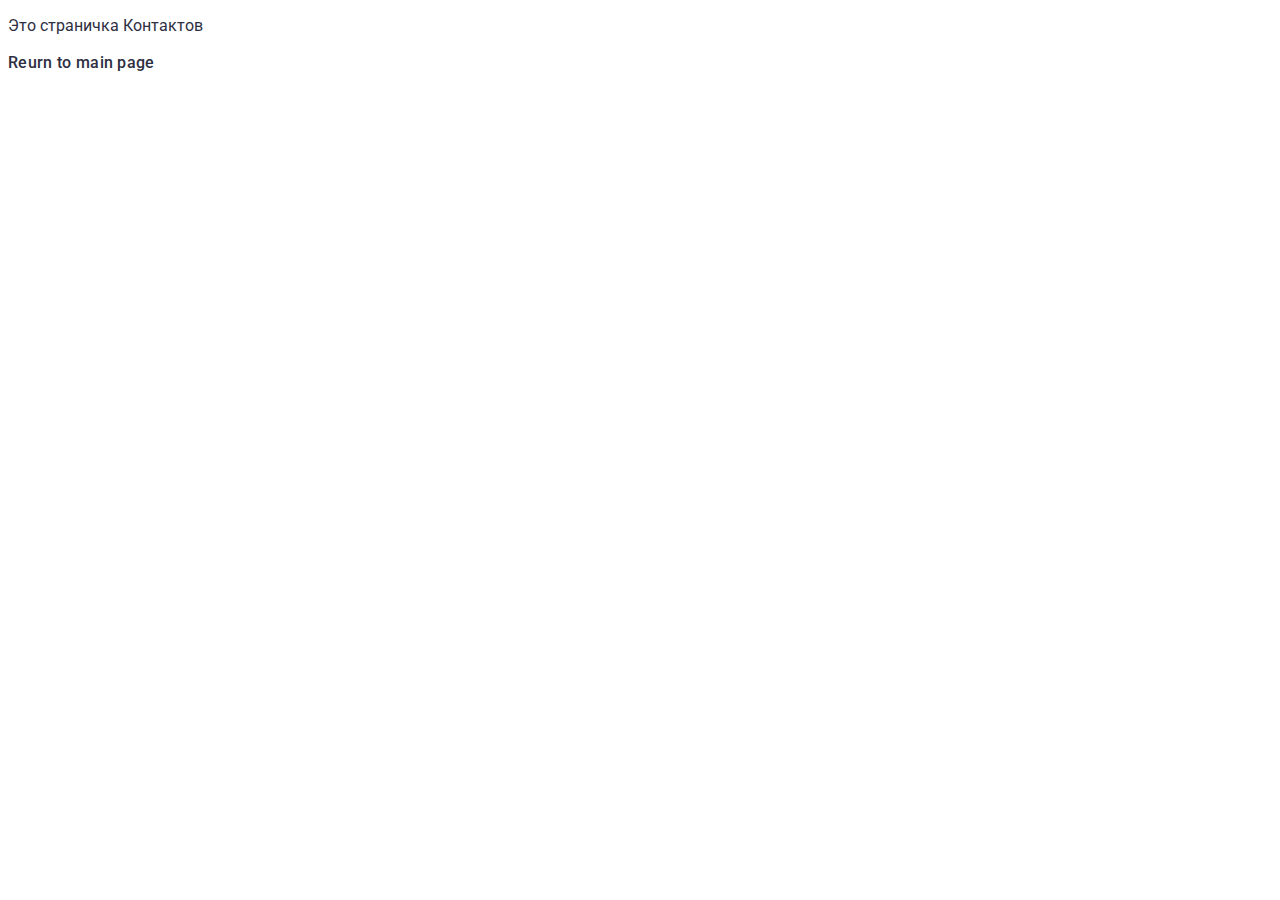
<file: contacts.html>
<!DOCTYPE html>
<html lang="en">
  <head>
    <meta charset="UTF-8">
    <meta http-equiv="X-UA-Compatible" content="IE=edge">
    <meta name="viewport" content="width=device-width, initial-scale=1.0">
    <link href="https://fonts.googleapis.com/css2?family=Raleway:wght@700;800&family=Roboto:wght@400;500;700;900&display=swap"
    rel="stylesheet">
    <title>Web Studio</title>
    <link rel="stylesheet" href="https://cdnjs.cloudflare.com/ajax/libs/modern-normalize/1.1.0/modern-normalize.min.css" integrity="sha512-wpPYUAdjBVSE4KJnH1VR1HeZfpl1ub8YT/NKx4PuQ5NmX2tKuGu6U/JRp5y+Y8XG2tV+wKQpNHVUX03MfMFn9Q==" crossorigin="anonymous" referrerpolicy="no-referrer">
    <!-- <link rel="stylesheet" href="./css/reset.css"> -->
    <link rel="stylesheet" href="./css/styles.css">
  </head>
  <body>
    <p>Это страничка Контактов</p>
    <a href="./index.html" class="header-item-link">Reurn to main page</a>
  </body>
</html>
</file>
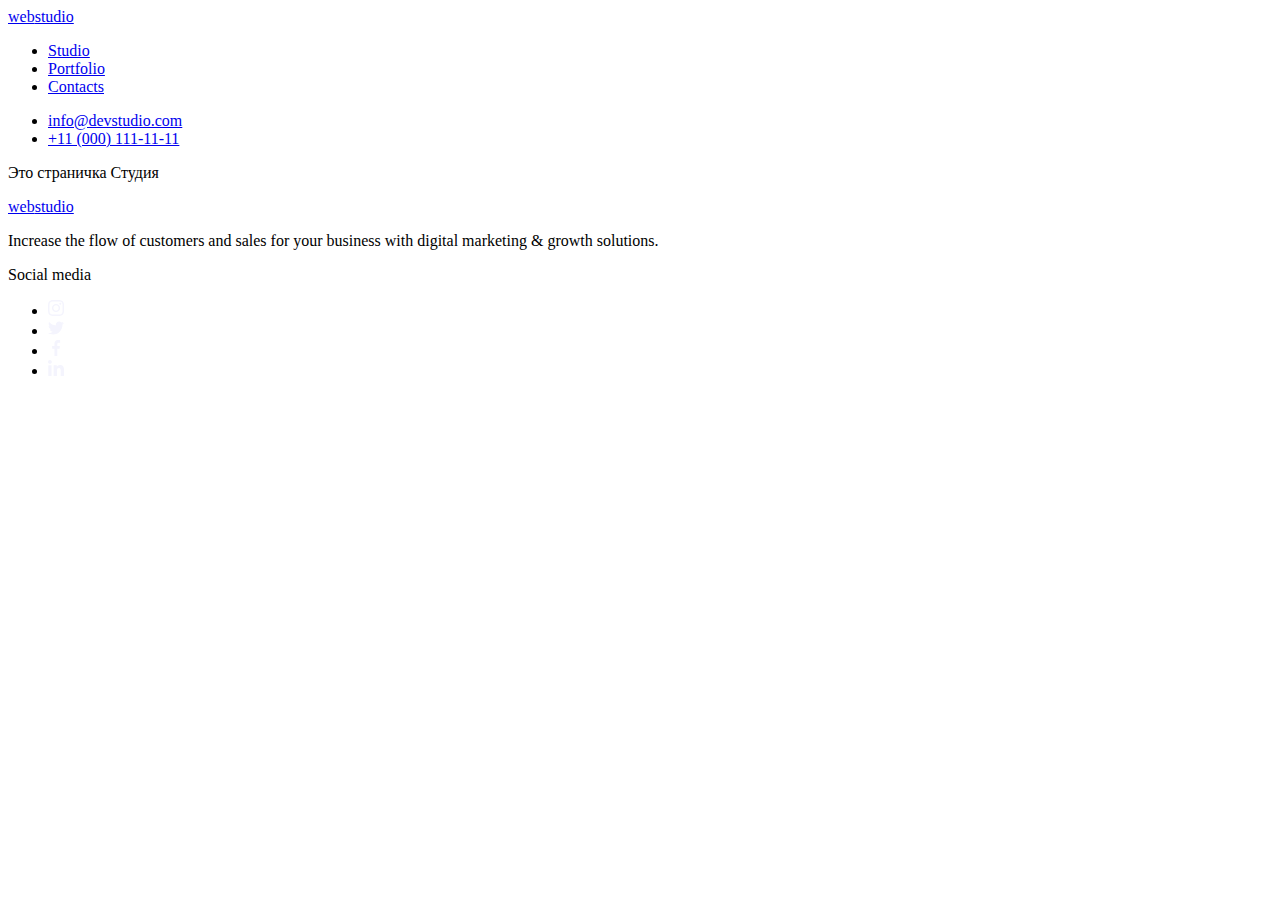
<file: studio.html>
<!DOCTYPE html>
<html lang="en">
<head>
    <meta charset="UTF-8">
    <meta http-equiv="X-UA-Compatible" content="IE=edge">
    <meta name="viewport" content="width=device-width, initial-scale=1.0">
    <title>Studio</title>
</head>
<body>
    <header class="header">
      <div class="container header-container">
        <nav class="header-nav">
          <a href="./index.html" class="header-logo"
            >web<span class="header-logo-text">studio</span></a
          >
          <ul class="header-list">
            <li class="header-list-item current">
              <a href="./index.html" class="header-item-link">Studio</a>
            </li>
            <li class="header-list-item">
              <a href="./portfolio.html" class="header-item-link">Portfolio</a>
            </li>
            <li class="header-list-item">
              <a href="./contacts.html" class="header-item-link">Contacts</a>
            </li>
          </ul>
        </nav>
        <ul class="header-auth">
          <li class="header-auth-item">
            <a href="mailto:info@devstudio.com" class="header-auth-item-link"
              >info@devstudio.com</a
            >
          </li>
          <li class="header-auth-item">
            <a href="tel:+110001111111" class="header-auth-item-link"
              >+11 (000) 111-11-11</a
            >
          </li>
        </ul>
      </div>
    </header>
    <main>
     <p>Это страничка Студия</p>
    </main>
    <footer class="footer">
      <div class="container footer-block">
        <div class="footer-weblogo">
          <a href="./index.html" class="footer-logo"
            >web<span class="footer-logo-text">studio</span>
          </a>
          <p class="footer-text">
            Increase the flow of customers and sales for your business with
            digital marketing & growth solutions.
          </p>
        </div>
        <div class="footer-social">
          <p class="footer-social-text">Social media</p>
          <ul class="footer-social-list">
            <li class="footer-social-list-item">
              <a
                href="https://instagram.com"
                class="footer-social-list-item-link"
              >
                <svg
                  class="footer-social-list-item-link-svg"
                  width="16px"
                  height="16px"
                >
                  <use
                    href="./image/icon.svg#icon-instagram"
                    class="icon-instagram"
                  ></use>
                </svg>
              </a>
            </li>
            <li class="footer-social-list-item">
              <a
                href="https://twitter.com"
                class="footer-social-list-item-link"
              >
                <svg
                  class="footer-social-list-item-link-svg"
                  width="16px"
                  height="16px"
                >
                  <use
                    href="./image/icon.svg#icon-twitter"
                    class="icon-twitter"
                  ></use>
                </svg>
              </a>
            </li>
            <li class="footer-social-list-item">
              <a
                href="https://facebook.com"
                class="footer-social-list-item-link"
              >
                <svg
                  class="footer-social-list-item-link-svg"
                  width="16px"
                  height="16px"
                >
                  <use
                    href="./image/icon.svg#icon-facebook"
                    class="icon-facebook"
                  ></use>
                </svg>
              </a>
            </li>
            <li class="footer-social-list-item">
              <a
                href="https://linkedin.com"
                class="footer-social-list-item-link"
              >
                <svg
                  class="footer-social-list-item-link-svg"
                  width="16px"
                  height="16px"
                >
                  <use
                    href="./image/icon.svg#icon-linkedin"
                    class="icon-linkedin"
                  ></use>
                </svg>
              </a>
            </li>
          </ul>
        </div>
      </div>
    </footer> 
</body>
</html>
</file>
<file: css/styles.css>
:root {
  --first-background-color: #ffffff;
  --second-background-color: #f4f4fd;
  --main-color: #2e2f42;
  --seconary-color: #434455;
  --third-color: #4d5ae5;
  --fouth-color: #e7e9fc;
  --fifth-color: #404bbf;
  --sixth-color: #8e8f99;
  --eight-color: #31d0aa;
  --nine-color: #FCFCFC;
  --ten-color: #757575;
  --eleven-color: #afb1b8;

}

*,
*::before,
*::after {
  box-sizing: border-box;
}

body {
  font-family: "Roboto", sans-serif;
  color: var(--main-color);
}

   
.header-logo {
  font-family: "Raleway";
  font-weight: 800;
  font-size: 18px;
  line-height: 1.17;
  letter-spacing: 0.03em;
  text-transform: uppercase;
  color: var(--third-color); 
   
}


.header-logo-text {
  color: var(--main-color);
   
}
 

.container {
  padding-right: 16px;
  padding-left: 16px;
  margin-left: auto;
  margin-right: auto;
  
    
}  

@media screen  and (max-width: 427px) {
  .container {
    width: 100vw;
 
  }
}

@media screen and (min-width: 480px) {
    .container {
    width: 428px;
    margin-left: auto;
    margin-right: auto;
    
    }
  }

  @media screen and (min-width: 768px) {
    .container {
    width: 768px;
  }
}

  @media screen and (min-width: 1200px) {
    .container {
    width: 1160px;
  }
}

  /* header-mobil */ 

.header {
  padding-top: 24px;
  padding-bottom: 24px;
  
}



.header-nav {
  position: relative;
}

.header-list {
  display: none;

}

.header-auth {
  display: none;

}

@media screen and (max-width: 767px) {
  

.mobile-menu {
  position: fixed;
  width: 100vw;
  height: 100vh;
  top: 0;
  left: 0;
  z-index: 1000;
  background-color: var(--first-background-color);
  box-shadow: 0px 2px 1px rgba(46, 47, 66, 0.08), 0px 1px 1px rgba(46, 47, 66, 0.16), 0px 1px 6px rgba(46, 47, 66, 0.08);

  opacity: 0;
  visibility: hidden;
  pointer-events: none;
  transition: opacity 250ms cubic-bezier(0.4, 0, 0.2, 1), visibility 250ms cubic-bezier(0.4, 0, 0.2, 1);

}

.mobile-menu-open {
  position: absolute;
  top: 0;
  right: 0;
  padding: 0;
  line-height: 0;
  border: none;
  background-color: transparent;
  transition: backround-color 250ms cubic-bezier(0.4, 0, 0.2, 1);



}

.mobile-menu-open-icon {
  
width: 30px;
height: 19px;

stroke: var(--main-color);

}
 
.is-open {
  opacity: 1;
  visibility: visible;
  pointer-events: auto;
  transition: opacity 250ms cubic-bezier(0.4, 0, 0.2, 1), visibility 250ms cubic-bezier(0.4, 0, 0.2, 1);

}

.mobile-menu-container {
  position: relative;
  padding-left: 40px;
  padding-top: 40px;
  padding-bottom: 40px;
  height: 100%;
  display: flex;
  flex-direction: column;
  justify-content: space-between;
}

.mobile-menu-close-btn {
  position: absolute;
  top: 40px;
  right: 40px;
  width: 24px;
  height: 24px;
  background-color: transparent;
  border: none;
  border-radius: 50%;
  background-color: var(--fouth-color);
  border: 1px solid rgba(0, 0, 0, 0.1);
  transition: backround-color 250ms cubic-bezier(0.4, 0, 0.2, 1);



}


.mobile-menu-close-icon {
  width: 8px;
  height: 8px;

} 

.mobile-nav-list {
  margin-top: 40px;
}

.mobile-nav-link {
font-weight: 700;
font-size: 36px;
line-height: 1.1;
letter-spacing: 0.02em;
text-transform: capitalize;

color: var(--main-color);

}

.mobile-nav-link-contacts {
  color: var(--fifth-color);
}


.mobile-nav-contacts-link-item {
  font-weight: 500;
  font-size: 20px;
  line-height: 1.2;
  color: var(--seconary-color);
 
}

.mobile-nav-contacts-link-item:last-child {
  margin-top: 40px;
}

.mobile-nav-phone-link {

  font-weight: 600;
  font-size: 36px;
  line-height: 1.11;

  text-transform: capitalize;
  color: var(--fifth-color);
}

.mobile-nav-social {
  display: flex;
  align-items: center;
  margin-top: 48px;
  column-gap: 15%;
    
}

.mobile-nav-social-img {
  width: 24px;
  height: 24px;
  fill: var(--second-background-color);
  
}

.mobile-nav-social-icon {
  width: 40px;
  height: 40px;
}

.mobile-nav-social-link {
  display: flex;
  justify-content: center;
  align-items: center;
  background-color: var(--third-color);
  width: 100%;
  height: 100%;
  border-radius: 50%;

}


/* hero-mobile */

.hero {
  padding: 112px 0;
  text-align: center;
  display: block;
  background-color: var(--main-color);
  max-width: 480px;
  margin-left: auto;
  margin-right: auto;
  background-image: linear-gradient(
      to right,
      rgba(46, 47, 66, 0.7),
      rgba(46, 47, 66, 0.7)
    ),
    url(../image/dark-bg.jpg);
  background-size: cover;
}

@media (min-device-pixel-ratio: 2),
  (min-resolution: 192dpi),
  (min-resolution: 2dppx) {
 .hero {
    background-image: linear-gradient(
      to right,
      rgba(46, 47, 66, 0.7),
      rgba(46, 47, 66, 0.7)
    ),
    url(../image/dark-bg@2x.jpg);
   
  }
}

.hero-title {
margin: 0 auto;
max-width: 320px;
font-family: 'Roboto';
font-style: normal;
font-weight: 700;

font-size: 36px;
line-height: 1.11;


letter-spacing: 0.02em;
text-transform: capitalize;

color: var(--first-background-color);
}


.hero-btn {
  padding: 16px 32px;
  margin-top: 72px;
  font-weight: 500;
  font-size: 16px;
  line-height: 1.19;
  letter-spacing: 0.04em;
  color: var(--first-background-color);
  background-color: var(--third-color);
  box-shadow: 0px 4px 4px rgba(0, 0, 0, 0.15);
  border-color: var(--third-color);
  border-radius: 4px;
  border: none;


}



/* direction-mobile */

.direction-title {
  display: none;
}

.direction-svg {
  display: none;
}

.direction {
  padding-top: 96px;
  padding-bottom: 96px;
  background-color: var(--first-baв ckground-color);
}

.direction-title {
  padding: 0;
  display: none;
  font-weight: 500;
  font-size: 20px;
  line-height: 1.2;
  letter-spacing: 0.02em;
  color: var(--main-color);
}

.direction-list-item {
  max-width: 100%;
  
}

.item-title {
  text-align: center;
  font-weight: 700;
  font-size: 36px;
  line-height: 1.11;
  letter-spacing: 0.02em;
  color: var(--main-color);
}

.item-title-text {
  margin-top: 8px;
  max-width: 356px;
  margin-left: auto;
  margin-right: auto;
  font-weight: 500;
  font-size: 16px;
  line-height: 1.5;
  letter-spacing: 0.02em;
  color: var(--seconary-color);
}

.direction-list-item:nth-child(-n+3) {
  margin-bottom: 72px;
}

/* doing-mobile */

.doing {
  display: none;
}

/* team-mobile */

.team {
  padding-top: 96px;
  padding-bottom: 128px;
  text-align: center;
 
  background-color: var(--second-background-color);
}

.team-title,
.customers-title {
  margin-bottom: 72px;
  font-weight: 700;
  font-size: 36px;
  line-height: 1.11;
  text-align: center;
  letter-spacing: 0.02em;
  text-transform: capitalize;
  color: var(--main-color);
}


.team-img {
  display: block;
  margin-left: auto;
  margin-right: auto;
}

.team-list-item-wrap {
  width: 264px;
  display: inline-block;
  box-shadow: 0px 1px 6px rgba(46, 47, 66, 0.08),
    0px 1px 1px rgba(46, 47, 66, 0.16), 0px 2px 1px rgba(46, 47, 66, 0.08);
  border: 0.5px colid;
  border-top: none;
  background-color: var(--first-background-color);
}

.team-list-item-title {
  padding-top: 32px;
  font-weight: 500;
  font-size: 20px;
  line-height: 1.2;
  text-align: center;
  letter-spacing: 0.02em;
  color: var(--main-color);
}

.team-list-item-text {
  margin-top: 8px;
  font-weight: 400;
  font-size: 16px;
  line-height: 1.5;
  text-align: center;
  letter-spacing: 0.02em;
  color: var(--seconary-color);
}



.social-list {
  margin-top: 8px;justify-content: center;
  padding-bottom: 32px;
  list-style: none;
  border-radius: 50%;
  display: flex;
  gap: 24px;
}

.team-list-item:not(:last-child) {
  margin-bottom: 72px;
}

.social-list-item-link {
  width: 40px;
  height: 40px;
  display: flex;
  border-radius: 50%;
  background-color: var(--third-color);
  justify-content: center;
  align-items: center;


}


/* customers-mobile */

.customers {
  padding-top: 96px;
  padding-bottom: 96px;
  text-align: center;
  
}

.customers-list {
  
  list-style: none;
  display: flex;
  flex-wrap: wrap;
  column-gap: 16px;
  row-gap: 72px;
  justify-content: center;
}


.customers-list-item-link {
  padding: 16px 32px;
  width: 190px;
  height: 88px;
  display: block;
  background-color: transparent;
  fill: var(--eleven-color);
  border: 1px solid var(--sixth-color);
  border-radius: 4px;


}


/* footer-mobile */

.footer {
  padding: 96px 0;
  background-color: var(--main-color);
  
}

.footer-block-logo {
  margin-bottom: 72px;  
}

.footer-weblogo {
  margin-bottom: 72px;
}

.footer-logo {
  margin-bottom: 16px;
  font-weight: 800;
  font-size: 18px;
  line-height: 1.17;

  display: flex;
  justify-content: center;
  align-items: center;
  letter-spacing: 0.03em;
  text-transform: uppercase;
  color: var(--third-color);
}

.footer-logo-text {
  
  justify-content: center;
  align-items: center;
  font-family: "Raleway"; 
  letter-spacing: 0.03em;
  text-transform: uppercase;
  color: var(--second-background-color);

}

.footer-text {
  
  margin-left: auto;
  margin-right: auto;
  width: 268px;
  font-family: "Roboto";
  font-style: normal;
  font-weight: 400;
  font-size: 16px;
  line-height: 1.5;
  letter-spacing: 0.02em;
  color: var(--fouth-color);
}

.footer-social {
  margin-right: auto;
  margin-left: auto;

  width: 208px;
  height: 80px;
  display: flex;
  flex-direction: column;
  align-items: flex-start;
}

.footer-social-text {
  margin-left: auto;
  margin-right: auto;
  margin-bottom: 16px;
  font-weight: 500;
  font-size: 16px;
  line-height: 1.5;
  letter-spacing: 0.02em;
  color: var(--first-background-color);
}

.footer-social-list {
  display: flex;
  list-style: none;
  justify-content: center;
  align-items: center;
  gap: 16px;
}

.footer-social-list-item-link {
  width: 40px;
  height: 40px;
  display: flex;
  border-radius: 50%;
  justify-content: center;
  align-items: center;
  fill: #f4f4fd;
  background-color: rgba(255, 255, 255, 0.1);

}

.footer-social-icon {
  width: 24px;
  height: 24px;
  background: rgba(255, 255, 255, 0.1);
}

.icon-instaram {
  fill: var(--second-background-color);
}

.icon-twitter {
  background-size: 24px 20px;
  background-image: url(../image/twitter.svg);
}

.icon-facebook {
  background-size: 12px 24px;
  background-image: url(../image/facebook.svg);
}

.icon-linkedin {
  background-size: 24px 24px;
  background-image: url(../image/linkedin.svg);
}

.footer-subscribe {
  display: flex;
  flex-direction: column;
  
  
}

.footer-subscribe-text {
  margin-left: auto;
  margin-right: auto;
  margin-bottom: 16px;
  text-align: center;
  font-weight: 500;
  font-size: 16px;
  line-height: 1.5;
  letter-spacing: 0.02em;
  color: var(--first-background-color);
}

.icon-send {
  width: 24px;
  height: 24px;

}

.contact-email {
  width: 100%;
  height: 40px;
  padding-left: 16px;
  
  margin-bottom: 16px;
  font-weight: 400;
  font-size: 12px;
  line-height: 2;

  display: flex;
  align-items: center;
  
  letter-spacing: 0.04em;
  color: var(--fouth-color);
  background-color: inherit;
  border: 1px solid rgba(255, 255, 255, 0.3);
  filter: drop-shadow(0px 4px 4px rgba(0, 0, 0, 0.15));
  border-radius: 4px;


}


.footer-subscribe-form {
  width: 100%;
 text-align: center;
 margin-left: auto;
 margin-right: auto;
 
 

}

.footer-subscribe-send-btn {
  margin: 0 auto;
  width: 165px;
  height: 40px;

  font-weight: 500;
  font-size: 16px;
  line-height: 1.5;
  display: flex;
  text-align: center;
  align-items: center;
  justify-content: center;
  column-gap: 16px;
  letter-spacing: 0.04em;

  color: var(--first-background-color);
  background-color: var(--third-color);
  border-radius: 4px;
  border: none;
 
  }


}



@media screen and (min-width: 768px) {


  /*    header-tablet */


.mobile-menu {
  display: none;

} 

.mobile-menu-open-icon {
  display: none;
}

.mobile-menu-open {
  display: none;
  
}

.header {
  height: 70px;
  align-items: center;
  background-color: var(--first-background-color);
  box-shadow: 0px 2px 1px rgba(46, 47, 66, 0.08),
    0px 1px 1px rgba(46, 47, 66, 0.16), 0px 1px 6px rgba(46, 47, 66, 0.08);

}

.header-container {
  
  display: flex;

 

}

.header-nav {
  display: flex;
  /* align-items: center; */

 
  
}

.header-logo {
  margin-right: 123px;
}


.header-logo-text {
  
  color: var(--main-color);
}

.header-list {
  display: contents;
  display: flex;
  align-items: flex-start;
  gap: 40px;
  
}

.header-auth {
  margin-left: auto;
  
  display: contents;
  display: flex;
  flex-direction: column;
 
  align-items: flex-end;

}


.header-item-link {
  font-family: "Roboto";
  font-weight: 500;
  font-size: 16px;
  line-height: 1.5;
  letter-spacing: 0.02em;
  color: var(--main-color);
  
}

.current {
  position: relative;
  
}

.underline {
  color: var(--fifth-color);
}

.underline::after {
  content: '';
  position: absolute;
  
  bottom: -24px;
  
  display: block;
  width: 100%;
  height: 4px;
  color: var(--fifth-color);
  background-color: var(--fifth-color);
  border-radius: 2px;

}

.header-auth-item-link {
  font-weight: 400;
  font-size: 12px;
  line-height: 1.33;
  letter-spacing: 0.04em;
  color: var(--seconary-color);
  
}


/* hero-tablet */

.hero {
  padding: 112px 0;
  text-align: center;
  display: block;
  background-color: var(--main-color);
  max-width: 768px;
  margin-left: auto;
  margin-right: auto;
  background-image: linear-gradient(
      to right,
      rgba(46, 47, 66, 0.7),
      rgba(46, 47, 66, 0.7)
    ),
    url(../image/dark-bg-tablet.jpg);
   background-size: cover; 
  
}

@media (min-device-pixel-ratio: 2),
  (min-resolution: 192dpi),
  (min-resolution: 2dppx) {
  .hero {
    background-image: linear-gradient(
      to right,
      rgba(46, 47, 66, 0.7),
      rgba(46, 47, 66, 0.7)
    ),
    url(../image/dark-bg-tablet@2x.jpg);
    
  }
}

.hero-title {
margin: 0 auto;
max-width: 494px;
font-family: 'Roboto';
font-style: normal;
font-weight: 700;
font-size: 56px;
line-height: 1.07;

text-align: center;
letter-spacing: 0.02em;
text-transform: capitalize;

color: var(--first-background-color);
}


.hero-btn {
  padding: 16px 32px;
  margin-top: 40px;
  font-weight: 500;
  font-size: 16px;
  line-height: 1.19;
  letter-spacing: 0.04em;
  color: var(--first-background-color);
  background-color: var(--third-color);
  box-shadow: 0px 4px 4px rgba(0, 0, 0, 0.15);
  border-color: var(--third-color);
  border-radius: 4px;
  border: none;

 
}

/* direction-tablet */

.direction-title {
  display: none;
}

.direction-element {
  display: none;
}

.direction-svg {
  display: none;
}

.direction {
  padding-top: 96px;
  padding-bottom: 96px;
  background-color: var(--first-background-color);
}

.direction-list {
  margin: 0 auto;
  display: flex;
  flex-wrap: wrap;
  column-gap: 24px;
  row-gap: 72px;
 
}

.direction-list-item {
  width: 356px;

  
}

.item-title {
  text-align: left;
  display: block;
  font-weight: 700;
  font-size: 36px;
  line-height: 1.11;
  letter-spacing: 0.02em;
  color: var(--main-color);
}

.item-title-text {
  margin-top: 8px;
  max-width: 396px;
  margin-left: auto;
  margin-right: auto;
  font-weight: 500;
  font-size: 16px;
  line-height: 1.5;
  letter-spacing: 0.02em;
  color: var(--seconary-color);
}


/* doing-tablet */

.doing {
  display: none;
}

/* team-tablet */

.team {
  padding-top: 96px;
  padding-bottom: 104px;
  background-color: var(--second-background-color);
}


.team-title,
.customers-title {
  margin-bottom: 72px;
  font-weight: 700;
  font-size: 36px;
  line-height: 1.11;

  text-align: center;
  letter-spacing: 0.02em;
  text-transform: capitalize;
  color: var(--main-color);
}

.team-list {
  margin: 0 auto;
 
  display: flex;
  flex-wrap: wrap;
  text-align: center;
  justify-content: center;
  column-gap: 24px;
  row-gap: 64px;
}

.team-img {
  display: block;
}

.team-list-item-wrap {
  box-shadow: 0px 1px 6px rgba(46, 47, 66, 0.08),
    0px 1px 1px rgba(46, 47, 66, 0.16), 0px 2px 1px rgba(46, 47, 66, 0.08);
  border: 0.5px colid;
  border-top: none;
  background-color: var(--first-background-color);
}

.team-list-item-title {
  padding-top: 32px;
  font-weight: 500;
  font-size: 20px;
  line-height: 1.2;
  text-align: center;
  letter-spacing: 0.02em;
  color: var(--main-color);
}

.team-list-item-text {
  margin-top: 8px;
  font-weight: 400;
  font-size: 16px;
  line-height: 1.5;
  text-align: center;
  letter-spacing: 0.02em;
  color: var(--seconary-color);
}


.social-list {
  margin-top: 8px;justify-content: center;
  padding-bottom: 32px;
  list-style: none;
  border-radius: 50%;
  display: flex;
  gap: 24px;
}


.social-list-item-link {
  width: 40px;
  height: 40px;
  display: flex;
  border-radius: 50%;
  background-color: var(--third-color);
  justify-content: center;
  align-items: center;


}


/* customers-tablet */

.customers {
  padding-top: 96px;
  padding-bottom: 96px;
  text-align: center;
  
}

.customers-list {
  
  list-style: none;
  display: flex;
  flex-wrap: wrap;
  column-gap: 24px;
  row-gap: 72px;
  justify-content: center;
}


.customers-list-item-link {
  padding: 16px 32px;
  width: 168px;
  height: 88px;
  display: block;
  background-color: transparent;
  fill: var(--eleven-color);
  border: 1px solid var(--sixth-color);
  border-radius: 4px;


}



/* footer-tablet */

.footer {
  padding: 96px 0;
  background-color: var(--main-color);
}

.footer-block-logo {
  display: flex;
}

.footer-weblogo {
  
  margin-left: 92px;
}

.footer-logo {
  font-weight: 800;
  font-size: 18px;
  line-height: calc(18px / 21px);
  letter-spacing: 0.03em;
  text-transform: uppercase;
  color: var(--fifth-color);
}

.footer-logo-text {
  font-family: "Raleway";
  font-weight: 800;
  font-size: 18px;
  line-height: 1.17;
  letter-spacing: 0.03em;
  text-transform: uppercase;
  color: var(--second-background-color);
}

.footer-text {
  margin-top: 16px;
  margin-bottom: 72px;
  width: 264px;
  font-family: "Roboto";
  font-style: normal;
  font-weight: 400;
  font-size: 16px;
  line-height: 1.5;
  letter-spacing: 0.02em;
  display: flex;
  color: var(--fouth-color);
}

.footer-social {
  margin-left: 24px;
  width: 208px;
  height: 80px;
  display: flex;
  flex-direction: column;
  align-items: flex-start;
}

.footer-social-text {
  margin-bottom: 16px;
  font-weight: 500;
  font-size: 16px;
  line-height: 1.5;
  letter-spacing: 0.02em;
  color: var(--first-background-color);
}

.footer-social-list {
  display: flex;
  list-style: none;
  justify-content: center;
  align-items: center;
  gap: 16px;
}


.footer-social-list-item-link {
  width: 40px;
  height: 40px;
  display: flex;
  border-radius: 50%;
  justify-content: center;
  align-items: center;
  fill: #f4f4fd;
  background-color: rgba(255, 255, 255, 0.1);


}

.footer-social-icon {
  width: 24px;
  height: 24px;
  background: rgba(255, 255, 255, 0.1);
}

.icon-instaram {
  fill: var(--second-background-color);
}

.icon-twitter {
  background-size: 24px 20px;
  background-image: url(../image/twitter.svg);
}

.icon-facebook {
  background-size: 12px 24px;
  background-image: url(../image/facebook.svg);
}

.icon-linkedin {
  background-size: 24px 24px;
  background-image: url(../image/linkedin.svg);
}

.footer-subscribe {
  margin-left: 92px;
  width: 453px;
  height: 80px;
  display: inline-block;
  flex-direction: column;
  
  
}

.footer-subscribe-text {
  margin-bottom: 16px;
  font-weight: 500;
  font-size: 16px;
  line-height: 1.5;
  letter-spacing: 0.02em;
  color: var(--first-background-color);
}

.footer-subscribe-text::after {
  content: '';
  height: 20px;
  background-color: #fff;


}

.footer-subscribe-list-item {
  display: flex;
  align-items: center;
  justify-content: start;

  
}


.icon-send {
  width: 24px;
  height: 24px;

}

.contact-email {
  width: 100%;
  height: 40px;
  padding-left: 16px;
  margin-right: 24px;

  font-weight: 400;
  font-size: 12px;
  line-height: 2;

  display: flex;
  align-items: center;
  letter-spacing: 0.04em;

  background-color: inherit;
  border: 1px solid rgba(255, 255, 255, 0.3);
  filter: drop-shadow(0px 4px 4px rgba(0, 0, 0, 0.15));
  border-radius: 4px;


}


.footer-subscribe-form {
  display: flex;

}

.footer-subscribe-send-btn {
  
  display: flex;
  align-items: center;
  padding-left: 24px;
  gap: 16px;


  width: 165px;
  height: 40px;

  font-weight: 500;
  font-size: 16px;
  line-height: 1.5;
  
  text-align: center;
  letter-spacing: 0.04em;

  color: var(--first-background-color);
  background-color: var(--third-color);
  border-radius: 4px;
  border: none;
  
}

}


@media screen and (min-width: 1200px) {

/* header */

.container {
  
  
  margin: 0 auto;
  
  padding-right: 16px;
  padding-left: 16px;
  

}



.header {
  padding-top: 0;
  padding-bottom: 0;
  height: 76px;
 
  background-color: var(--first-background-color);
  box-shadow: 0px 2px 1px rgba(46, 47, 66, 0.08),
    0px 1px 1px rgba(46, 47, 66, 0.16), 0px 1px 6px rgba(46, 47, 66, 0.08);
}

.header-container {
  padding-top: 24px;
  padding-bottom: 28px;
}

.header-nav {
  display: flex;
  align-items: center;
}

.header-logo {
  margin-right: 76px;
  font-family: "Raleway";
  font-weight: 800;
  font-size: 18px;
  line-height: 1.33;
  letter-spacing: 0.03em;
  text-transform: uppercase;
  color: var(--third-color);
}

.header-logo-text {
  color: var(--main-color);
}

.header-list {
  
  display: flex;
  align-items: center;
  gap: 40px;
}

.header-item-link {
  font-family: "Roboto";
  font-weight: 500;
  font-size: 16px;
  line-height: 1.5;
  letter-spacing: 0.02em;
  color: var(--main-color);
  transition: color 250ms cubic-bezier(0.4, 0, 0.2, 1);
}

.current {
  position: relative;
  
}

.underline {
  color: var(--fifth-color);
}

.underline::after {
  content: '';
  position: absolute;
  
  bottom: -28px;
  
  display: block;
  width: 100%;
  height: 4px;
  color: var(--fifth-color);
  background-color: var(--fifth-color);
  border-radius: 2px;

}



.header-item-link:focus,.header-item-link:hover {
  color: var(--third-color);
}

.header-auth {
  margin-left: auto;
  display: flex;
  align-items: center;
  flex-direction: row;
  gap: 40px;
}

.header-auth-item-link {
  font-size: 16px;
  line-height: 1.5;
  letter-spacing: 0.02em;
  color: var(--seconary-color);
  transition: color 250ms cubic-bezier(0.4, 0, 0.2, 1);
}

.header-auth-item-link:hover,
.header-auth-item-link:focus {
  color: var(--third-color);
}

/* hero */

.hero {
  padding: 188px 0;
  text-align: center;
  background-color: var(--main-color);
  max-width: 1440px;
  height: 600px;
  margin-left: auto;
  margin-right: auto;
  background-image: linear-gradient(
      to right,
      rgba(46, 47, 66, 0.7),
      rgba(46, 47, 66, 0.7)
    ),
    url(../image/people-office.jpg);
  }  
 
  @media (min-device-pixel-ratio: 2),
  (min-resolution: 192dpi),
  (min-resolution: 2dppx) {
  .hero {
    background-image: linear-gradient(
      to right,
      rgba(46, 47, 66, 0.7),
      rgba(46, 47, 66, 0.7)
    ),
    url(../image/people-office@2x.jpg);
    background-size: cover;
    

  }
  }  


.hero-title {
  margin: 0 auto;
  max-width: 492px;
  font-weight: 500;
  font-size: 56px;
  line-height: 1.1;
  letter-spacing: 0.02em;
  color: var(--first-background-color);
}

.hero-btn {
  padding: 16px 32px;
  margin-top: 48px;
  font-weight: 500;
  font-size: 16px;
  line-height: 1.19;
  letter-spacing: 0.04em;
  color: var(--first-background-color);
  background-color: var(--third-color);
  box-shadow: 0px 4px 4px rgba(0, 0, 0, 0.15);
  border-color: var(--third-color);
  border-radius: 4px;
  border: none;

  transition: background-color 250ms cubic-bezier(0.4, 0, 0.2, 1);
}

.hero-btn:hover,
.hero-btn:focus {
  
  
  background-color: var(--fifth-color);
  border-color: var(--fifth-color);
  cursor: pointer;
}

/* direction */

.direction {
  padding-top: 120px;
  padding-bottom: 120px;
 
  
  background-color: var(--first-background-color);
}

.direction-element {
  padding: 0;
  display: flex;
  height: 112px;
  width: 264px;
  border: none;
  background-color: var(--second-background-color);
  border-radius: 4px;
  align-items: center;
}

.direction-svg {
  display: contents;
  display: block;
  width: 100%;
  
}

.direction-svg-icon {
  color: var(--main-color);
}

.direction-title {
  padding: 0;
  display: none;
  font-weight: 500;
  font-size: 20px;
  line-height: 1.2;
  letter-spacing: 0.02em;
  color: var(--main-color);
}

.direction-list {
  
  display: flex;
  align-items: center;
  gap: 24px;
  
  

}

.direction-list-item {
  width: 264px;
}

.item-title {
  margin-top: 8px;
  font-weight: 500;
  font-size: 20px;
  line-height: 1.2;
  letter-spacing: 0.02em;
  color: var(--main-color);
}

.item-title-text {
  margin-top: 8px;
  font-weight: 400;
  font-size: 16px;
  line-height: 1.5;
  letter-spacing: 0.02em;
  color: var(--seconary-color);
}

/* doing */

.doing {
  display: block;
  padding-bottom: 120px;
} 


.doing-title {
  margin-bottom: 72px;
  font-weight: 500;
  font-size: 36px;
  line-height: 1.11;
  text-align: center;
  letter-spacing: 0.02em;
  text-transform: capitalize;
  color: var(--main-color);
}

.doing-list {

  display: flex;
  align-items: center;
  gap: 24px;
}

/* team  */

.team {
  padding-top: 120px;
  padding-bottom: 110px;
  background-color: var(--second-background-color);
}



.team-title,
.customers-title {
  margin-bottom: 72px;
  font-weight: 500;
  font-size: 36px;
  line-height: 1.11;

  text-align: center;
  letter-spacing: 0.02em;
  text-transform: capitalize;
  color: var(--main-color);
}

.team-list {
  margin: 0 auto;
  display: flex;
  align-items: center;
  gap: 24px;
}

.team-list-item-wrap {
  box-shadow: 0px 1px 6px rgba(46, 47, 66, 0.08),
    0px 1px 1px rgba(46, 47, 66, 0.16), 0px 2px 1px rgba(46, 47, 66, 0.08);
  border: 0.5px colid;
  border-top: none;
  background-color: var(--first-background-color);
}

.team-list-item-title {
  padding-top: 32px;
  font-weight: 500;
  font-size: 20px;
  line-height: 1.2;
  text-align: center;
  letter-spacing: 0.02em;
  color: var(--main-color);
}

.team-list-item-text {
  margin-top: 8px;
  font-weight: 400;
  font-size: 16px;
  line-height: 1.5;
  text-align: center;
  letter-spacing: 0.02em;
  color: var(--seconary-color);
}


.social-list {
  margin-top: 8px;justify-content: center;
  padding-bottom: 32px;
  list-style: none;
  border-radius: 50%;
  display: flex;
  gap: 24px;
}


.social-list-item-link {
  width: 40px;
  height: 40px;
  display: flex;
  border-radius: 50%;
  background-color: var(--third-color);
  justify-content: center;
  align-items: center;

  transition: background-color 250ms cubic-bezier(0.4, 0, 0.2, 1);
}

.social-list-item-link:hover, .social-list-item-link:focus {
  background-color: var(--fifth-color);
}


/* Customers */

.customers {
  padding-top: 120px;
  padding-bottom: 120px;
}

.customers-list {
  list-style: none;
  display: flex;
  gap: 24px;
}

.customers-list-item-link {
  padding: 16px 32px;
  width: 168px;
  height: 88px;
  display: block;
  background-color: transparent;
  fill: var(--sixth-color);
  border: 1px solid var(--sixth-color);
  border-radius: 4px;

  transition: border 250ms cubic-bezier(0.4, 0, 0.2, 1), fill 250ms cubic-bezier(0.4, 0, 0.2, 1);
}

.customers-list-item-link:hover, .customers-list-item-link:focus {
  border: 1px solid var(--fifth-color);
  fill: var(--fifth-color);
}


/* footer */

.footer {
  padding: 100px 0;
  background-color: var(--main-color);
}

.footer-block {
  
  display: flex;
}

.footer-weblogo {
  margin-left: 0;
}

.footer-logo {
  margin-left: 0;
  margin-top: 100px;
  font-family: "Raleway";
  font-weight: 800;
  font-size: 18px;
  line-height: 1.33;
  letter-spacing: 0.03em;
  text-transform: uppercase;
  color: var(--third-color);
}

.footer-logo-text {
  
  font-family: "Raleway";
  font-weight: 800;
  font-size: 18px;
  line-height: 1.17;
  letter-spacing: 0.03em;
  text-transform: uppercase;
  color: var(--second-background-color);
}

.footer-text {
  margin-top: 16px;
  margin-bottom: 0;
  width: 264px;
  font-family: "Roboto";
  font-style: normal;
  font-weight: 400;
  font-size: 16px;
  line-height: 1.5;
  letter-spacing: 0.02em;
  display: flex;
  color: var(--fouth-color);
}

.footer-social {
  margin-left: 120px;
  width: 208px;
  height: 80px;
  display: flex;
  flex-direction: column;
  align-items: flex-start;
}

.footer-social-text {
  margin-bottom: 16px;
  font-weight: 500;
  font-size: 16px;
  line-height: 1.5;
  letter-spacing: 0.02em;
  color: var(--first-background-color);
}

.footer-social-list {
  display: flex;
  list-style: none;
  justify-content: center;
  align-items: center;
  gap: 16px;
}



.footer-social-list-item-link {
  width: 40px;
  height: 40px;
  display: flex;
  border-radius: 50%;
  justify-content: center;
  align-items: center;
  fill: #f4f4fd;
  background-color: rgba(255, 255, 255, 0.1);

  transition: background-color 250ms cubic-bezier(0.4, 0, 0.2, 1);
}

.footer-social-icon {
  width: 24px;
  height: 24px;
  background: rgba(255, 255, 255, 0.1);
}

.icon-instaram {
  fill: var(--second-background-color);
}

.icon-twitter {
  background-size: 24px 20px;
  background-image: url(../image/twitter.svg);
}

.icon-facebook {
  background-size: 12px 24px;
  background-image: url(../image/facebook.svg);
}

.icon-linkedin {
  background-size: 24px 24px;
  background-image: url(../image/linkedin.svg);
}

.footer-social-list-item-link:hover, .footer-social-list-item-link:focus {
  background-color: var(--eight-color);
}

.footer-subscribe {
  margin-left: 80px;
  width: 453px;
  height: 80px;
  display: flex;
  flex-direction: column;
  
  
}

.footer-subscribe-text {
  margin-bottom: 16px;
  font-weight: 500;
  font-size: 16px;
  line-height: 1.5;
  letter-spacing: 0.02em;
  color: var(--first-background-color);
}

.footer-subscribe-text::after {
  content: '';
  height: 20px;
  background-color: #fff;


}

.footer-subscribe-list-item {
  display: flex;
  align-items: center;
  justify-content: start;

  
}



.icon-send {
  width: 24px;
  height: 24px;

}

.contact-email {
  width: 264px;
  height: 40px;
  padding-left: 16px;
  margin-right: 24px;
  color: #75757580;
  font-weight: 400;
  font-size: 12px;
  line-height: 2;
outline: none;
  display: flex;
  align-items: center;
  letter-spacing: 0.04em;

  background-color: inherit;
  border: 1px solid rgba(255, 255, 255, 0.3);
  filter: drop-shadow(0px 4px 4px rgba(0, 0, 0, 0.15));
  border-radius: 4px;


}

.contact-email:focus{
border-color: #4D5AE5;
}


.footer-subscribe-form {
  display: flex;

}

.footer-subscribe-send-btn {
  
  display: flex;
  align-items: center;
  padding-left: 24px;
  gap: 16px;


  width: 165px;
  height: 40px;

  font-weight: 500;
  font-size: 16px;
  line-height: 1.5;
  
  text-align: center;
  letter-spacing: 0.04em;

  color: var(--first-background-color);
  background-color: var(--third-color);
  border-radius: 4px;
  border: none;
  transition: background-color 250ms cubic-bezier(0.4, 0, 0.2, 1);
}

.footer-subscribe-send-btn:hover,
.footer-subscribe-send-btn:focus {
  background-color: var(--fifth-color);
  border-color: var(--fifth-color);
  cursor: pointer;

  transition: background-color 250ms cubic-bezier(0.4, 0, 0.2, 1);
  
}

/* filter */

.filter {
  padding-top: 96px;
  padding-bottom: 120px;
}

.filter-title,
.library-title {
  display: none;
}

.filter-list {
  margin: 0 auto;
  margin-bottom: 72px;
  display: flex;
  justify-content: center;
  gap: 24px;
}



.filter-list-item-btn {
  padding: 12px 24px;
  font-family: "Roboto";
  font-weight: 500;
  font-size: 16px;
  line-height: 1.5;
  background-color: var(--second-background-color);
  color: var(--third-color);
  border: 1px solid var(--fouth-color);
  border-radius: 4px;

  transition: background-color 250ms cubic-bezier(0.4, 0, 0.2, 1), border-color 250ms cubic-bezier(0.4, 0, 0.2, 1), color 250ms cubic-bezier(0.4, 0, 0.2, 1);

}

.filter-list-item-btn:hover,
.filter-list-item-btn:focus {
  background-color: var(--third-color);
  border-color: var(--third-color);
  color: var(--first-background-color);
}

/* library */



.library-list {
  display: flex;
  justify-content: center;
  flex-wrap: wrap;
  row-gap: 48px;
  column-gap: 24px;
  
}


.library-item:hover .library-item-text, .library-item:hover .library-item-wrap, .library-item:focus .library-item-text, .library-item:focus .library-item-wrap {
  transform: translateY(0);
  box-shadow: 0px 1px 6px rgba(46, 47, 66, 0.08), 0px 1px 1px rgba(46, 47, 66, 0.16), 0px 2px 1px rgba(46, 47, 66, 0.08);
  transition: transform 250ms cubic-bezier(0.4, 0, 0.2, 1), box-shadow 250ms cubic-bezier(0.4, 0, 0.2, 1);
}



/* .library-thumb::before {
  
} */

.library-item-list {
  display: block;
 
}


.library-thumb {
  position: relative;
  overflow: hidden;
  
}


.library-item-text {
  display: block;
  position: absolute;
  top: 0;
  left: 0;
  width: 100%;
  height: 100%;
  overflow: auto;
  
  padding-top: 40px;
  padding-right: 32px;
  padding-bottom: 164px;
  padding-left: 32px;

  font-weight: 400;
  font-size: 16px;
  line-height: 1.5;
  letter-spacing: 0.02em;
  
  color: var(--second-background-color);
  background-color: var(--third-color);

 
  transform: translateY(100%);
  transition: transform 250ms cubic-bezier(0.4, 0, 0.2, 1);
}

.library-item-wrap {
  padding: 32px 16px;
  border: 0.5px solid var(--second-background-color);
  border-top: none;
  box-shadow: 0px 1px 6px rgba(46, 47, 66, 0.08);
  transition: box-shadow 250ms cubic-bezier(0.4, 0, 0.2, 1);
}

.library-item-type {
  margin-bottom: 8px;
  font-size: 20px;
  line-height: 1.2;
  letter-spacing: 0.02em;
}

.library-item-category {
  font-size: 16px;
  line-height: 1.5;
  letter-spacing: 0.02em;
  color: var(--seconary-color);
}


/* logo */

ul {
  list-style: none;
}

a {
  text-decoration: none;
}

.logo {
  color: var(--third-color);
  font-family: "Raleway";
  font-weight: 800;
  font-size: 18px;
  line-height: 1.33;
  letter-spacing: 0.03em;
  text-transform: uppercase;
}

.logo-type {
  color: var(--main-color);
}

/* site nav */

.navy-list {
  list-style: none;
}

.navy-item .auth-item {
  color: var(--main-color);
}

.navy-about {
  color: var(--seconary-color);
  font-family: "Roboto";
  font-style: normal;
  font-weight: 400;
  font-size: 16px;
  line-height: 1.5;
  letter-spacing: 0.02em;
}

.navy {
  background-color: var(--first-background-color);
  position: absolute;
  width: 1158px;
  height: 72px;
  left: 0px;
  top: 0px;
}

.button-item {
  color: var(--main-color);
  font-family: "Roboto";
  font-style: normal;
  font-weight: 500;
  font-size: 16px;
  line-height: 1.5;
  letter-spacing: 0.02em;

  transition: color 250ms cubic-bezier(0.4, 0, 0.2, 1);
}

.button-item:hover,
.button-item:focus {
  color: var(--seconary-color);
}

.button-item:active {
  color: var(--third-color);
}

}

/* modal */

.backdrop {
  position: fixed;
  top: 0;
  left: 0;
  width: 100%;
  height: 100%;
  background-color: rgba(46, 47, 66, 0.4);;

}

.backdrop.is-hidden {
  
  pointer-events: none;
  visibility: visible;
  opacity: 0;
  transition: opacity 250ms cubic-bezier(0.4, 0, 0.2, 1);
    
}

.backdrop.is-hidden .modal {
  transform: translate(-50%, -50%) scale(0.8); 

}

.modal {
  
  position: absolute;
  top: 50%;
  left: 50%;
  
  min-width: 408px;
  min-height: 584px;

  background: var(--nine-color);
  box-shadow: 0px 1px 1px rgba(0, 0, 0, 0.14), 0px 1px 3px rgba(0, 0, 0, 0.12), 0px 2px 1px rgba(0, 0, 0, 0.2);
  border-radius: 4px;
  transform: translate(-50%, -50%) scale(1);
  transition: transform 250ms cubic-bezier(0.4, 0, 0.2, 1);
}

.modal-window {
  position: absolute;
  top: 24px;
  right: 24px;
 
  width: 24px;
  height: 24px;
  padding: 0;
  border-radius: 50%;
  background-color: var(--fouth-color);
  border: 1px solid rgba(0, 0, 0, 0.1);
  transition: background-color 250ms cubic-bezier(0.4, 0, 0.2, 1);
}

.modal-window:hover, .modal-window:focus {
  outline: none;
  background-color: var(--third-color);
  transition: background-color 250ms cubic-bezier(0.4, 0, 0.2, 1);
}


.contact-form {
  display: flex;
  flex-direction: column;
   
}

.contact-form-text {
  text-align: center;
  margin-top: 72px;
  margin-left: auto;
  margin-right: auto;
  margin-bottom: 14px;
  
  width: 360px;
  height: 24px;


  font-weight: 500;
  font-size: 16px;
  line-height: 1.5;

  letter-spacing: 0.02em;
  color: var(--main-color);
}

.contact-form-input {
  
  margin: auto;
  margin-bottom: 8px;
  width: 360px;
  font-weight: 400;
  font-size: 12px;
  line-height: 1.33;
  letter-spacing: 0.04em;

  color: var(--sixth-color);
  
  
}

.contact-form-input-wrapper {
  position: relative;
  margin: auto;
  margin-bottom: 14px;
  height: 40px;
  
}

 

.contact-form-input-icon {
  position: absolute;
  top: 14px;
  left: 19px;
  
  display: block;
   
  background-size: contain; 
  fill: var(--sixth-color);
  transition: fill 250ms cubic-bezier(0.4, 0, 0.2, 1);
}



.name {
  margin-bottom: 4px;
  
}

.icon-person {
  width: 12px;
  height: 12px;
  
  
}

.tel {
  margin-bottom: 4px;
  
}

.icon-phone {
  width: 13px;
  height: 13px;
     
}


.email {
  margin-bottom: 4px;

}

.icon-email {
  width: 15px;
  height: 12px;
   
}

.comment {
  margin-bottom: 4px;
}

.contact-text {
  
  margin: auto;
  margin-bottom: 14px;
  padding-left: 38px;
  width: 360px;
  height: 40px;
  border: 1px solid rgba(33, 33, 33, 0.2);
  border-radius: 4px;
  transition: border-color 250ms cubic-bezier(0.4, 0, 0.2, 1);
}

.contact-text:hover, 
.contact-text:focus,
.contact-text:active {
  outline: none;
  border-color: var(--third-color);
  fill: var(--third-color); 
  transition: fill 250ms cubic-bezier(0.4, 0, 0.2, 1), border-color 250ms cubic-bezier(0.4, 0, 0.2, 1); 
}

.contact-form-input-icon:hover,
.contact-form-input-icon:focus,
.contact-form-input-icon:active {
  outline: none;
  border-color: var(--third-color);
  fill: var(--third-color); 
  transition: fill 250ms cubic-bezier(0.4, 0, 0.2, 1), border-color 250ms cubic-bezier(0.4, 0, 0.2, 1);
}



.contact-textarea {
  margin: auto;
  margin-bottom: 16px;
  padding: 8px 16px;
  width: 360px;
  height: 120px;
  resize: none;
  font-weight: 400;
  font-size: 12px;
  line-height: 1.33;
  letter-spacing: 0.04em;

  color: rgba(117, 117, 117, 0.5);
  border: 1px solid rgba(33, 33, 33, 0.2);
  border-radius: 4px;

  transition: border-color 250ms cubic-bezier(0.4, 0, 0.2, 1);
}

.contact-textarea:hover,
.contact-textarea:focus,
.contact-textarea:active {
  outline: none;
  border-color: var(--third-color);
  transition: border-color 250ms cubic-bezier(0.4, 0, 0.2, 1);

}

.contact-checkbox-policy {
  display: flex;
  margin: auto;
  margin-bottom: 24px;
  width: 360px;
}

.policy {
  display: flex;
}

.contact-policy:hover,
.contact-policy:focus,
.contact-police:active {
  outline: none;
  fill: var(--third-color);

}

.contact-form-policy {
  margin-left: 12px;
  font-weight: 400;
  font-size: 12px;
  line-height: 1.33;
  letter-spacing: 0.04em;
  color: var(--ten-color);
}

.contact-form-privacy-link {
  text-decoration: underline;
  color: var(--third-color);

}

.contact-form-btn {
  margin: auto;
  margin-bottom: 24px;
  align-items: center;
  text-align: center;
 
  width: 169px;
  height: 56px;

  color: var(--first-background-color);

  font-weight: 500;
  font-size: 16px;
  line-height: 1.5;
  letter-spacing: 0.04em;
  background: var(--third-color);
  box-shadow: 0px 4px 4px rgba(0, 0, 0, 0.15);
  border-radius: 4px;
  border: none;

  }
</file>
